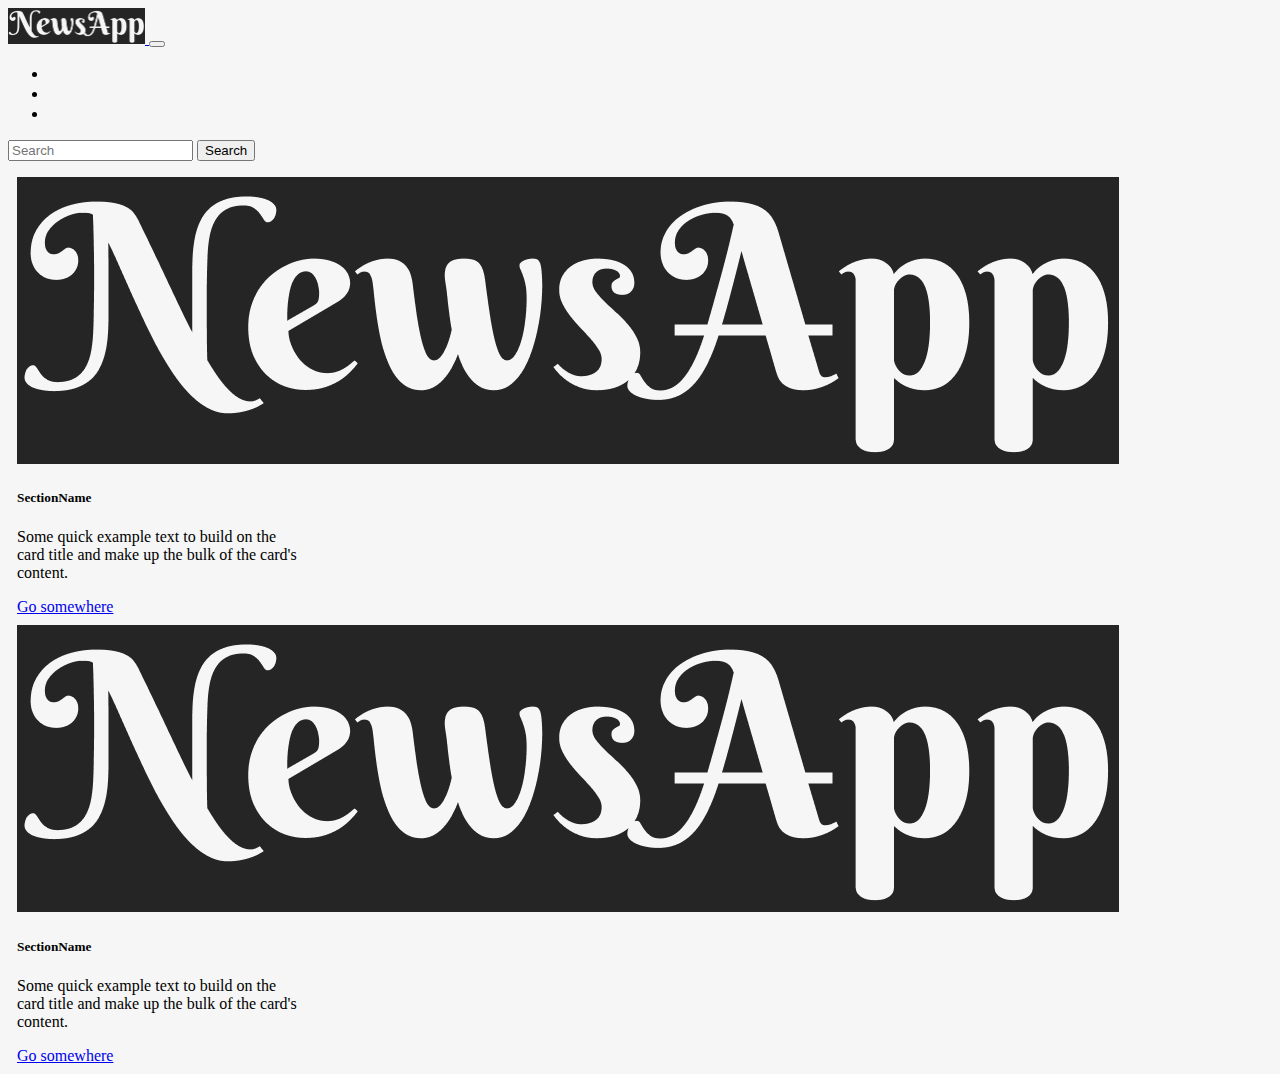
<file: index.html>
<!DOCTYPE html>
<html lang="en">
  <head>
    <meta charset="utf-8">
    <meta name="viewport" content="width=device-width, initial-scale=1">
    <title>NewsApp</title>

    <!-- CSS CDN from Bootstrap!! -->
    <link href="https://cdn.jsdelivr.net/npm/bootstrap@5.3.2/dist/css/bootstrap.min.css" rel="stylesheet" integrity="sha384-T3c6CoIi6uLrA9TneNEoa7RxnatzjcDSCmG1MXxSR1GAsXEV/Dwwykc2MPK8M2HN" crossorigin="anonymous">
    <link rel = "stylesheet" href = "style.css">
  </head>


  <body> <!--navbar bg-dark border-bottom border-body
    data-bs-theme="dark"-->

<!-- Navbar
     " فيه كل السكشنز والبحث وبرضو الاشياء اللي حطيناها بالبوكمارك"
                    :)) اخذتها جاهزه من Booststrap -->
 
    <nav class="navbar navbar-expand-lg bg-dark"  data-bs-theme="dark">
        <div class="container-fluid">
          <a class="navbar-brand" href="#NewsApp">
        <!--Logo-->
            <img src="image/NewsAppLogo.png" alt="NewsApp" width="137" height="36">
          </a>

        <!--SideBar-->
          <button class="navbar-toggler" type="button" data-bs-toggle="collapse" data-bs-target="#navbarSupportedContent" aria-controls="navbarSupportedContent" aria-expanded="false" aria-label="Toggle navigation">
            <span class="navbar-toggler-icon"></span>
          </button>

        <!--Sections-->
          <div class="collapse navbar-collapse" id="navbarSupportedContent">
            <ul class="navbar-nav me-auto mb-2 mb-lg-0">
              <!--<li class="nav-item">
                <a class="nav-link active" aria-current="page" href="index.html">Home</a>
              </li> -->
              <li class="nav-item">
                <a class="nav-link" href="#Bussnies">Bussnies</a>
              </li>
              <li class="nav-item">
                <a class="nav-link" href="lifestyle.html">LifeStyle</a>
              </li>
              <li class="nav-item">
                <a class="nav-link" href="#Sports">Sports</a>
              </li>
            </ul>

        <!--Search-->
            <form class="d-flex" role="search">
              <input class="form-control me-2" type="search" placeholder="Search" aria-label="Search">
              <!--Button for search-->
              <button class="btn btn-outline-success" 
              type="submit">Search
            </button>
            </form>

          </div>
        </div>
    </nav>

    
    

      <section>
        <p> </p>
        <div class="card" style="width: 18rem;">
            <img src="./image/NewsAppLogo.png" class="card-img-top" alt="/">
            <div class="card-body">
              <h5 class="card-title">SectionName</h5>
              <p class="card-text">Some quick example text to build on the card title and make up the bulk of the card's content.</p>
              <a href="#" class="btn btn-primary">Go somewhere</a>
            </div>
          </div>

          <div class="card" style="width: 18rem;">
            <img src="./image/NewsAppLogo.png" class="card-img-top" alt="photo of news">
            <div class="card-body">
              <h5 class="card-title">SectionName</h5>
              <p class="card-text">Some quick example text to build on the card title and make up the bulk of the card's content.</p>
              <a href="#" class="btn btn-primary">Go somewhere</a>
            </div>
          </div>
          
      </section>



    <!-- JS CDN from Bootstrap!! -->
    <script src = "index.js"></script>
    <script src="https://cdn.jsdelivr.net/npm/bootstrap@5.3.2/dist/js/bootstrap.bundle.min.js" integrity="sha384-C6RzsynM9kWDrMNeT87bh95OGNyZPhcTNXj1NW7RuBCsyN/o0jlpcV8Qyq46cDfL" crossorigin="anonymous"></script>
  </body>


</html>
</file>
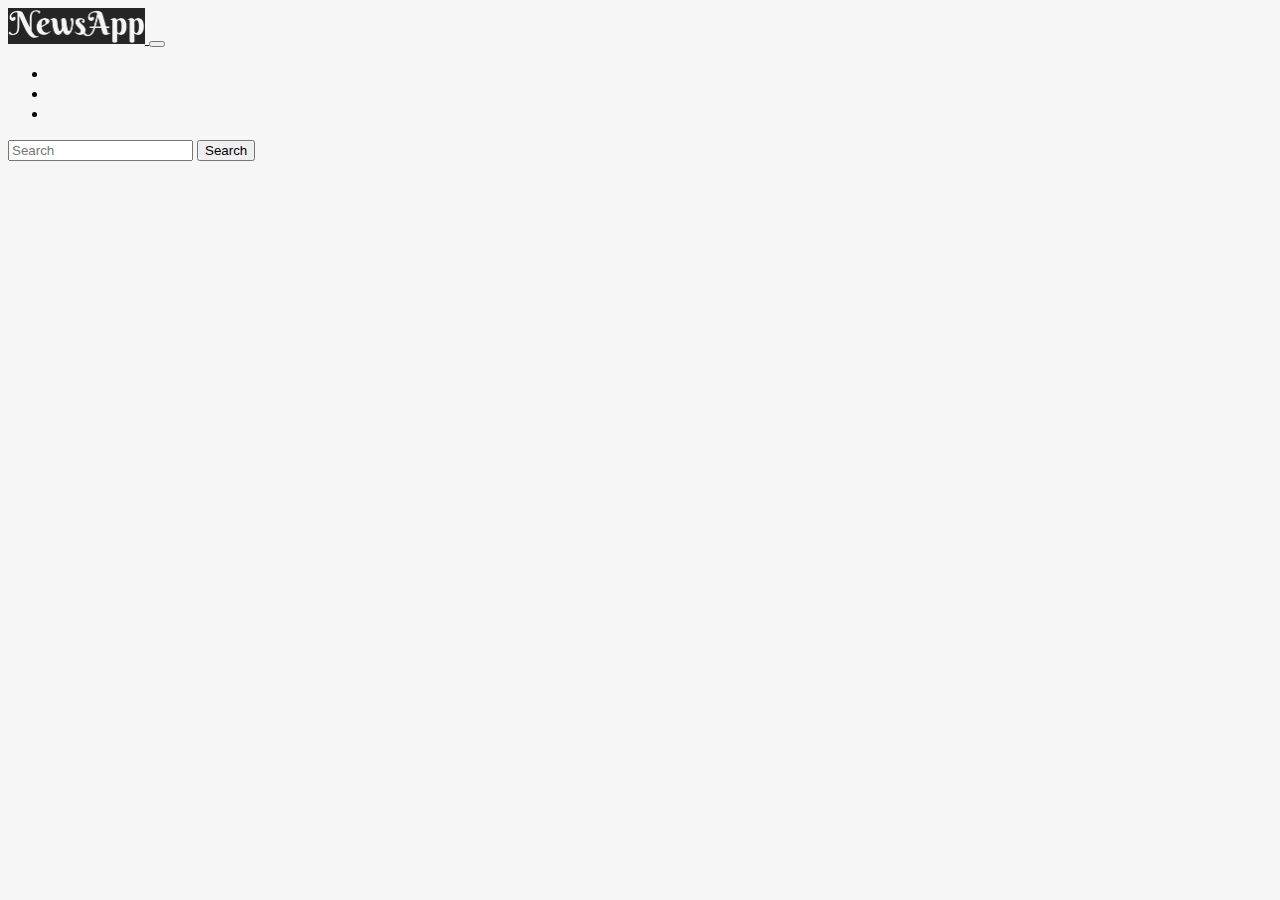
<file: lifestyle.html>
<!DOCTYPE html>
<html lang="en">
  <head>
    <meta charset="utf-8">
    <meta name="viewport" content="width=device-width, initial-scale=1">
    <title>NewsApp</title>

    <!-- CSS CDN from Bootstrap!! -->
    <link href="https://cdn.jsdelivr.net/npm/bootstrap@5.3.2/dist/css/bootstrap.min.css" rel="stylesheet" integrity="sha384-T3c6CoIi6uLrA9TneNEoa7RxnatzjcDSCmG1MXxSR1GAsXEV/Dwwykc2MPK8M2HN" crossorigin="anonymous">
    <link rel = "stylesheet" href = "style.css">
  </head>


  <body> <!--navbar bg-dark border-bottom border-body
    data-bs-theme="dark"-->

<!-- Navbar
     " فيه كل السكشنز والبحث وبرضو الاشياء اللي حطيناها بالبوكمارك"
                    :)) اخذتها جاهزه من Booststrap -->
 
    <nav class="navbar navbar-expand-lg bg-dark"  data-bs-theme="dark">
        <div class="container-fluid">
          <a class="navbar-brand" href="#NewsApp">
        <!--Logo-->
            <img src="image/NewsAppLogo.png" alt="NewsApp" width="137" height="36">
          </a>

        <!--SideBar-->
          <button class="navbar-toggler" type="button" data-bs-toggle="collapse" data-bs-target="#navbarSupportedContent" aria-controls="navbarSupportedContent" aria-expanded="false" aria-label="Toggle navigation">
            <span class="navbar-toggler-icon"></span>
          </button>

        <!--Sections-->
          <div class="collapse navbar-collapse" id="navbarSupportedContent">
            <ul class="navbar-nav me-auto mb-2 mb-lg-0">
             <!-- <li class="nav-item">
                <a class="nav-link active" aria-current="page" href="index.html">Home</a>
              </li> -->
              <li class="nav-item">
                <a class="nav-link" href="#Bussnies">Bussnies</a>
              </li>
              <li class="nav-item">
                <a class="nav-link" href="lifestyle.html">LifeStyle</a>
              </li>
              <li class="nav-item">
                <a class="nav-link" href="#Sports">Sports</a>
              </li>
            </ul>

        <!--Search-->
            <form class="d-flex" role="search">
              <input class="form-control me-2" type="search" placeholder="Search" aria-label="Search">
              <!--Button for search-->
              <button class="btn btn-outline-success" 
              type="submit">Search
            </button>
            </form>

          </div>
        </div>
    </nav>

    <section id="lifestyle-section"></section>

    <script src = "lifestyle.js"></script>
   
  </body>


</html>
</file>
<file: style.css>
:root{
    --mainColor: #F6F6F6;
    --mainbackgroundColor: #252525;
}


body{
    background: var(--mainColor);
}

.nav-link{
    font-family: sans-serif;
   -webkit-text-fill-color: var(--mainColor);
   font-size: 17px;
}

.form-control me-2{
    color: var(--mainColor);
}

.card{
    margin: 9px 9px 9px 9px;
    color: mainColor;
    
}
   /* .offcanvas{
        background-color: rgba(37, 37, 37, 0.9);
        backdrop-filter: blur(10px); /*الضبابيه*/ /*
        -webkit-text-fill-color: #F6F6F6;
    }  */

/* Add your styling here */
.news-article {
    margin-bottom: 20px;
}
</file>
